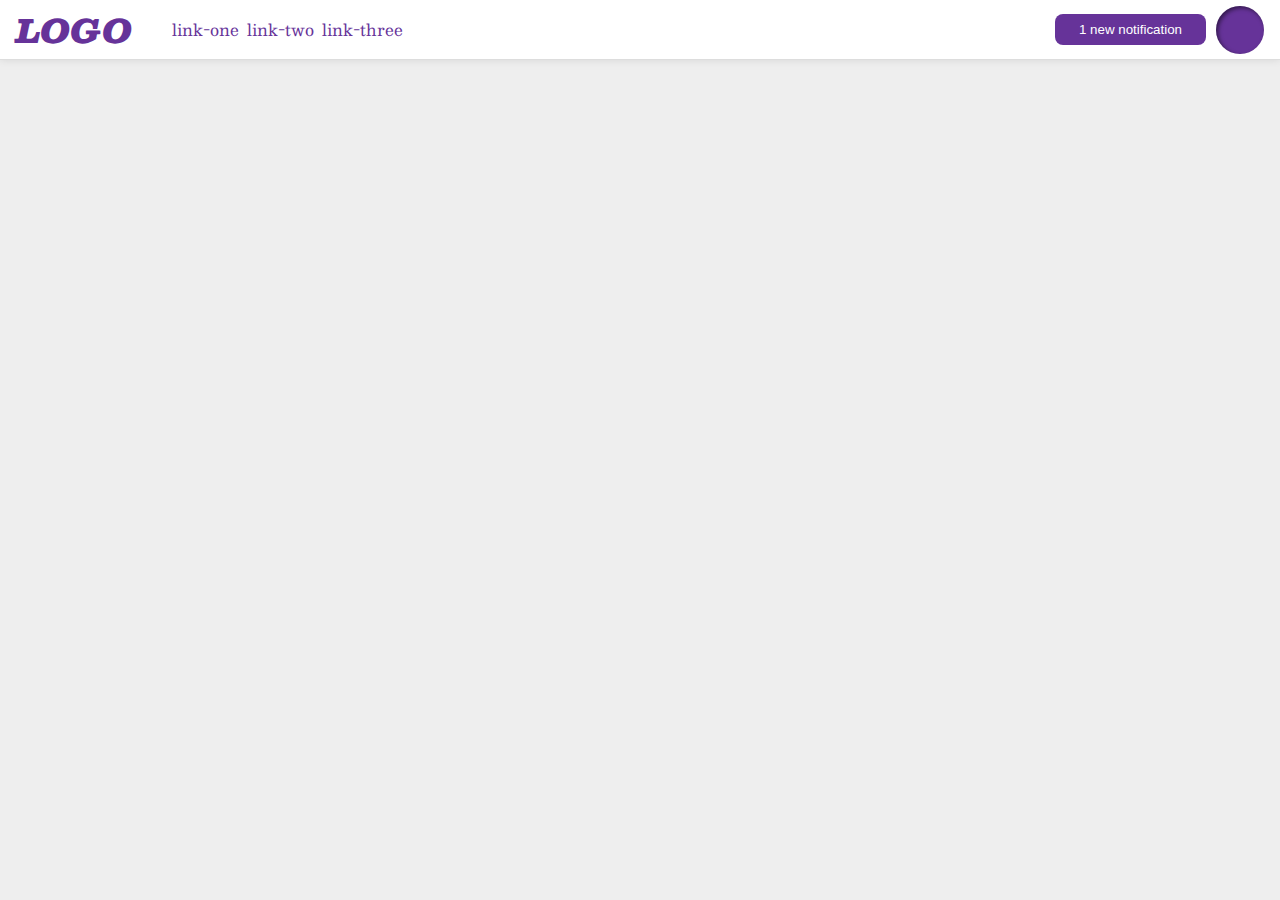
<file: flex/03-flex-header-2/index.html>
<!DOCTYPE html>
<html lang="en">
  <head>
    <meta charset="UTF-8">
    <meta http-equiv="X-UA-Compatible" content="IE=edge">
    <meta name="viewport" content="width=device-width, initial-scale=1.0">
    <title>Flex Header 2</title>
    <link rel="stylesheet" href="style.css">
  </head>
  <body>
    <div class="header">
      <div class="left-items">
        <div class="logo">
          LOGO
        </div>
        <ul class="links">
          <li><a href="https://google.com">link-one</a></li>
          <li><a href="https://google.com">link-two</a></li>
          <li><a href="https://google.com">link-three</a></li>
        </ul>
      </div>
      <div class="right-items">
        <button class="notifications">
          1 new notification
        </button>
        <div class="profile-image"></div>
      </div>
    </div>
  </body>
</html>
</file>
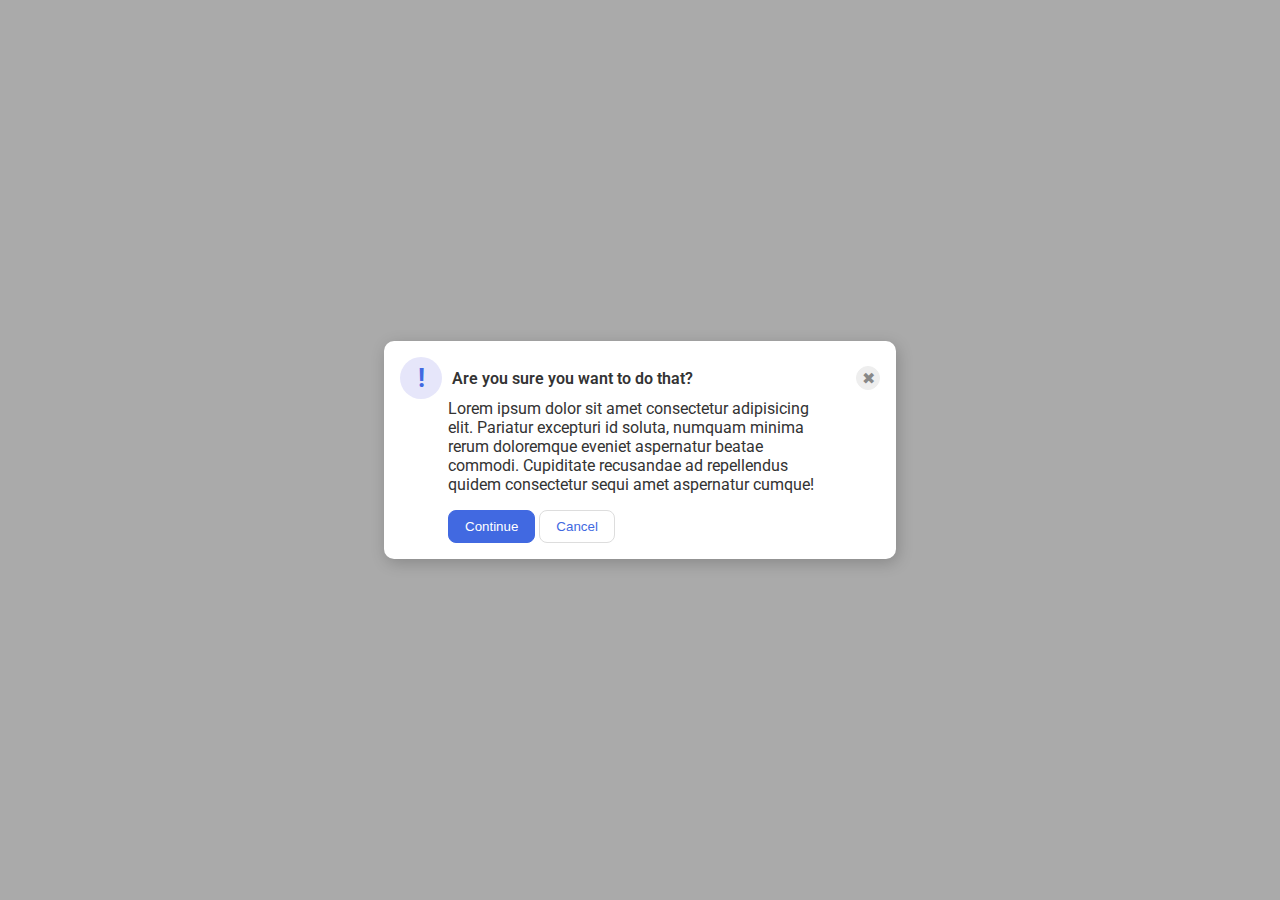
<file: flex/05-flex-modal/index.html>
<!DOCTYPE html>
<html lang="en">
  <head>
    <meta charset="UTF-8">
    <meta http-equiv="X-UA-Compatible" content="IE=edge">
    <meta name="viewport" content="width=device-width, initial-scale=1.0">
    <link rel="stylesheet" href="style.css">
    <title>Modal</title>
  </head>
  <body>
    <div class="modal">
      <div class="top-items">
        <div class="advice">
          <div class="icon">!</div>
          <div class="header">Are you sure you want to do that?</div>
        </div>
        <button class="close-button">✖</button>
      </div>
      <div class="text">Lorem ipsum dolor sit amet consectetur adipisicing elit. Pariatur excepturi id soluta, numquam minima rerum doloremque eveniet aspernatur beatae commodi. Cupiditate recusandae ad repellendus quidem consectetur sequi amet aspernatur cumque!
        <div class="buttons">
          <button class="continue">Continue</button>
          <button class="cancel">Cancel</button>
        </div>
      </div>
    </div>
  </body>
</html>
</file>
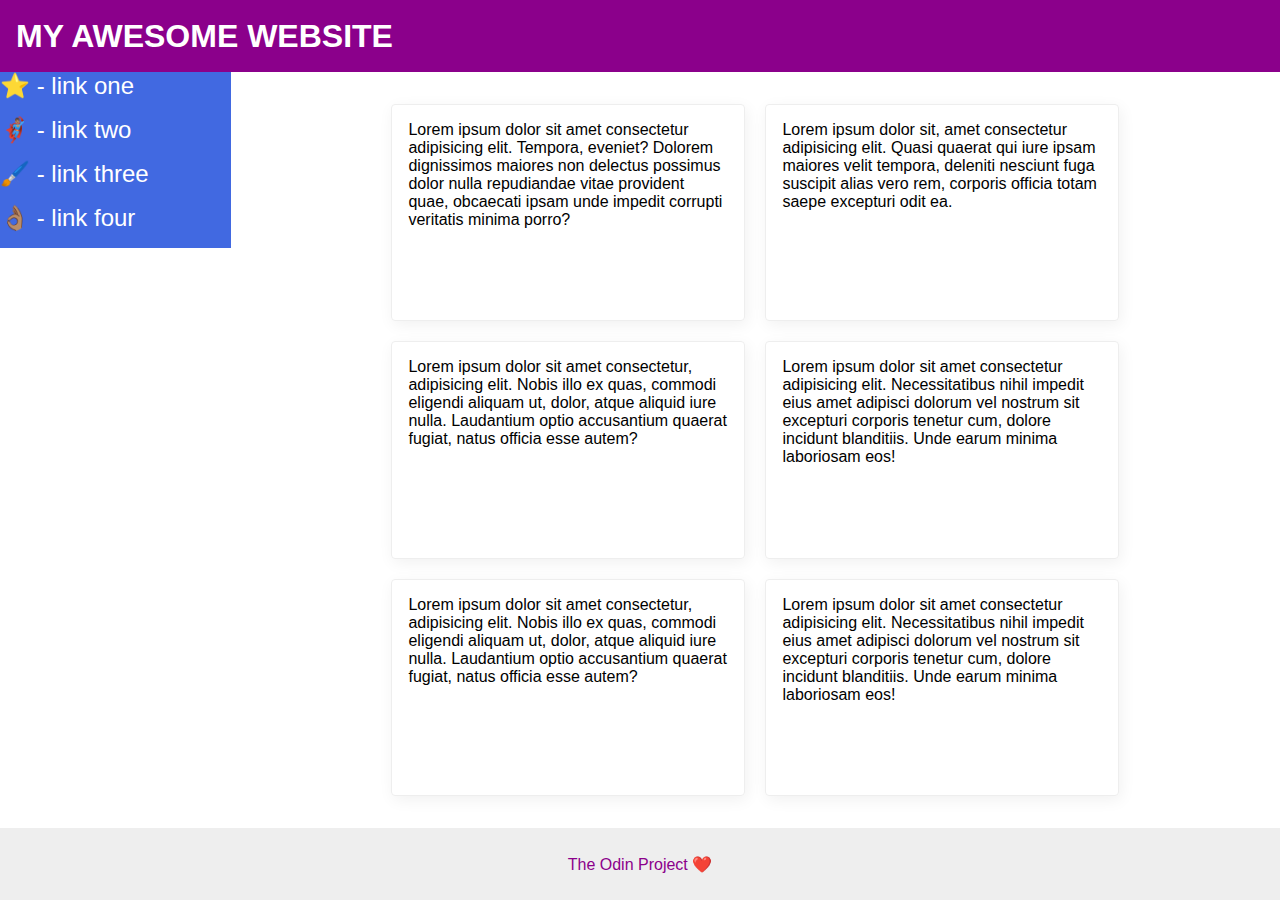
<file: flex/07-flex-layout-2/index.html>
<!DOCTYPE html>
<html lang="en">
  <head>
    <meta charset="UTF-8">
    <meta http-equiv="X-UA-Compatible" content="IE=edge">
    <meta name="viewport" content="width=device-width, initial-scale=1.0">
    <title>The Holy Grail</title>
    <link rel="stylesheet" href="style.css">
  </head>
  <body>
    <div class="header">
      MY AWESOME WEBSITE
    </div>
    
    <div class="main-container">
      
      <div class="sidebar">
        <ul>
          <li><a href="#">⭐ - link one</a></li>
          <li><a href="#">🦸🏽‍♂️ - link two</a></li>
          <li><a href="#">🖌️ - link three</a></li>
          <li><a href="#">👌🏽 - link four</a></li>
        </ul>
      </div>
  
      <div class="cards-container">
        <div class="card">Lorem ipsum dolor sit amet consectetur adipisicing elit. Tempora, eveniet? Dolorem dignissimos maiores non delectus possimus dolor nulla repudiandae vitae provident quae, obcaecati ipsam unde impedit corrupti veritatis minima porro?</div>
        <div class="card">Lorem ipsum dolor sit, amet consectetur adipisicing elit. Quasi quaerat qui iure ipsam maiores velit tempora, deleniti nesciunt fuga suscipit alias vero rem, corporis officia totam saepe excepturi odit ea.</div>
        <div class="card">Lorem ipsum dolor sit amet consectetur, adipisicing elit. Nobis illo ex quas, commodi eligendi aliquam ut, dolor, atque aliquid iure nulla. Laudantium optio accusantium quaerat fugiat, natus officia esse autem?</div>
        <div class="card">Lorem ipsum dolor sit amet consectetur adipisicing elit. Necessitatibus nihil impedit eius amet adipisci dolorum vel nostrum sit excepturi corporis tenetur cum, dolore incidunt blanditiis. Unde earum minima laboriosam eos!</div>
        <div class="card">Lorem ipsum dolor sit amet consectetur, adipisicing elit. Nobis illo ex quas, commodi eligendi aliquam ut, dolor, atque aliquid iure nulla. Laudantium optio accusantium quaerat fugiat, natus officia esse autem?</div>
        <div class="card">Lorem ipsum dolor sit amet consectetur adipisicing elit. Necessitatibus nihil impedit eius amet adipisci dolorum vel nostrum sit excepturi corporis tenetur cum, dolore incidunt blanditiis. Unde earum minima laboriosam eos!</div>
      </div>
  
    </div>
  
    
    <div class="footer">
      The Odin Project ❤️
    </div>
  </body>
</html>
</file>
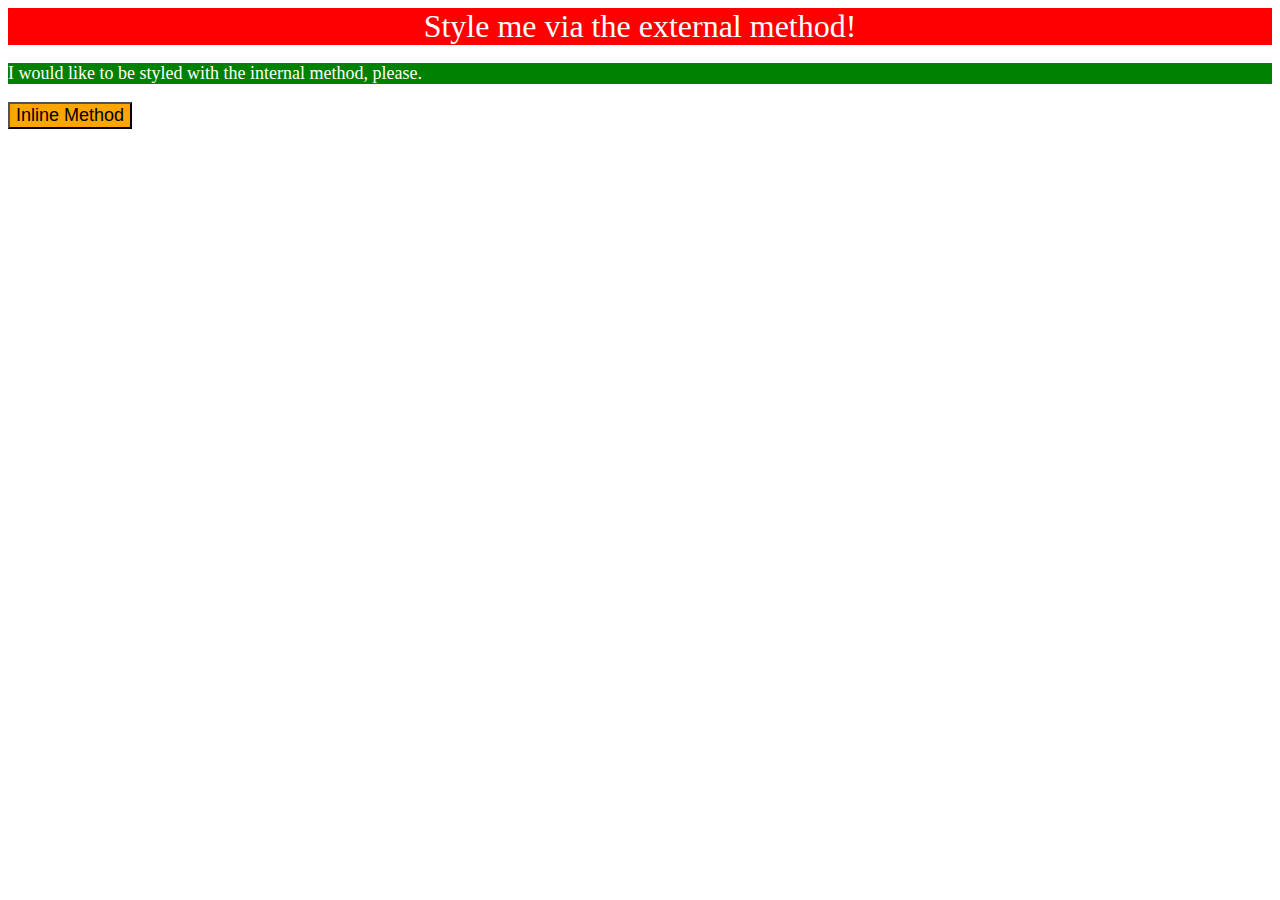
<file: foundations/01-css-methods/index.html>
<!DOCTYPE html>
<html lang="en">
  <head>
    <meta charset="UTF-8">
    <meta http-equiv="X-UA-Compatible" content="IE=edge">
    <meta name="viewport" content="width=device-width, initial-scale=1.0">
    <title>Methods for Adding CSS</title>
    <link rel="stylesheet" href="./style.css">
    <style>
      p {
        background-color: green;
        color: white;
        font-size: 18px;
      }
    </style>
  </head>
  <body>
    <div>Style me via the external method!</div>
    <p>I would like to be styled with the internal method, please.</p>
    <button style="background-color: orange; font-size: 18px;">Inline Method</button>
  </body>
</html>
</file>
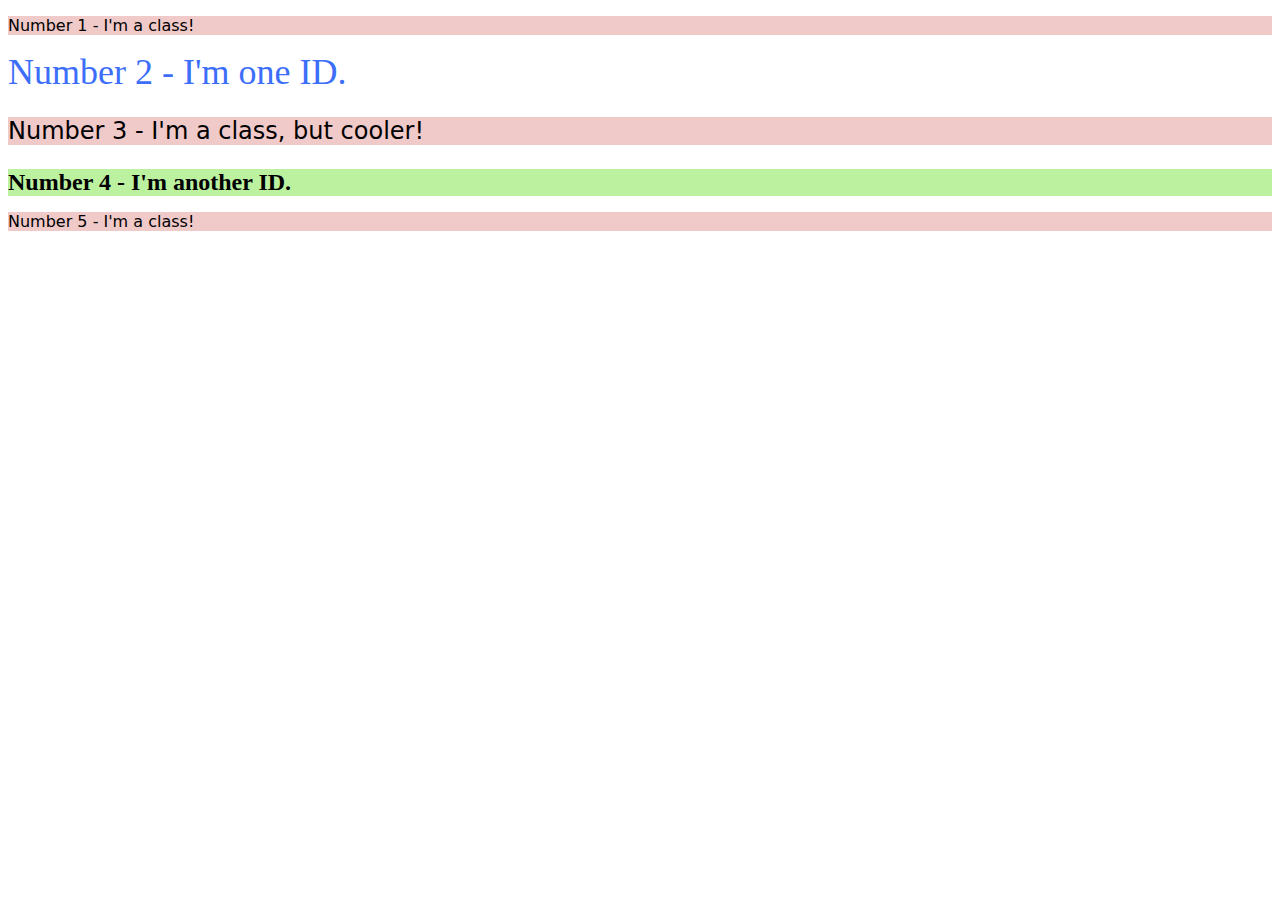
<file: foundations/02-class-id-selectors/index.html>
<!DOCTYPE html>
<html lang="en">
  <head>
    <meta charset="UTF-8">
    <meta http-equiv="X-UA-Compatible" content="IE=edge">
    <meta name="viewport" content="width=device-width, initial-scale=1.0">
    <title>Class and ID Selectors</title>
    <link rel="stylesheet" href="style.css">
  </head>
  <body>
    <p class="odd">Number 1 - I'm a class!</p>
    <div id="second">Number 2 - I'm one ID.</div>
    <p class="odd third">Number 3 - I'm a class, but cooler!</p>
    <div id="fourth">Number 4 - I'm another ID.</div>
    <p class="odd">Number 5 - I'm a class!</p>
  </body>
</html>
</file>
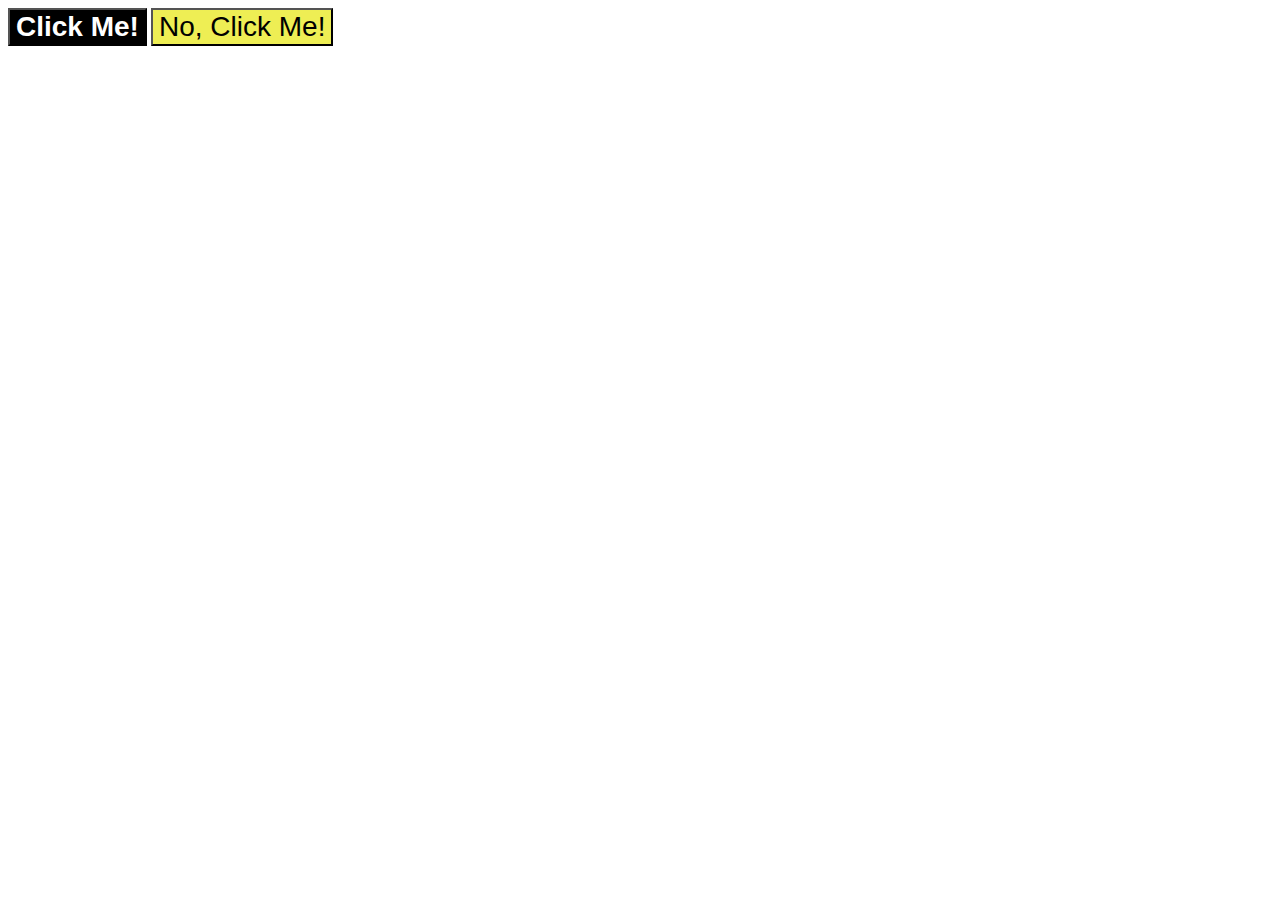
<file: foundations/03-grouping-selectors/index.html>
<!DOCTYPE html>
<html lang="en">
  <head>
    <meta charset="UTF-8">
    <meta http-equiv="X-UA-Compatible" content="IE=edge">
    <meta name="viewport" content="width=device-width, initial-scale=1.0">
    <title>Grouping Selectors</title>
    <link rel="stylesheet" href="style.css">
  </head>
  <body>
    <button class="button1">Click Me!</button>
    <button class="button2">No, Click Me!</button>
  </body>
</html>
</file>
<file: flex/03-flex-header-2/style.css>
/* this is some magical font-importing.  
you'll learn about it later. */
@import url('https://fonts.googleapis.com/css2?family=Besley:ital,wght@0,400;1,900&display=swap');

body {
  margin: 0;
  background: #eee;
  font-family: Besley, serif;
}

.header {
  background: white;
  border-bottom: 1px solid #ddd;
  box-shadow: 0 0 8px rgba(0,0,0,.1);
  display: flex;
  align-items: center;
  justify-content: space-between;
  padding: 0 1rem;
}

div.left-items {
  display: flex;
  align-items: center;
}

div.right-items {
  display: flex;
  align-items: center;
  gap: 10px;
}

.profile-image {
  background: rebeccapurple;
  box-shadow: inset 2px 2px 4px rgba(0,0,0,.5);
  border-radius: 50%;
  width: 48px;
  height: 48px;
}

.logo {
  color: rebeccapurple;
  font-size: 32px;
  font-weight: 900;
  font-style: italic;
}

button {
  border: none;
  border-radius: 8px;
  background: rebeccapurple;
  color: white;
  padding: 8px 24px;
}

a {
  /* this removes the line under our links */
  text-decoration: none;
  color: rebeccapurple;
}

ul {
  list-style-type: none;
  display: flex;
  align-items: center;
  gap: 8px;
}
li {
  margin: 0;
  padding: 0;
  box-sizing: border-box;
}
</file>
<file: flex/05-flex-modal/style.css>
@import url('https://fonts.googleapis.com/css2?family=Roboto:wght@400;700&display=swap');

html, body {
  height: 100%;
}

body {
  font-family: Roboto, sans-serif;
  margin: 0;
  background: #aaa;
  color: #333;
  /* I'll give you this one for free lol */
  display: flex;
  align-items: center;
  justify-content: center;
}

.modal {
  background: white;
  width: 480px;
  border-radius: 10px;
  box-shadow: 2px 4px 16px rgba(0,0,0,.2);
  padding: 1rem;
  display: flex;
  flex-direction: column;
  justify-content: center;  
}

div.header {
  font-weight: 600;
}

div.top-items {
  display: flex;
  align-items: center;
  justify-content: space-between;
}

div.advice {
  display: flex;
  align-items: center;
  gap: 10px;
}

div.buttons {
  margin-top: 1rem;
}

div.text {
  width: 80%;
  margin: 0 auto;
}

.icon {
  color: royalblue;
  font-size: 26px;
  font-weight: 700;
  background: lavender;
  width: 42px;
  height: 42px;
  border-radius: 50%;
  display: flex;
  align-items: center;
  justify-content: center;
}

.close-button {
  background: #eee;
  border-radius: 50%;
  color: #888;
  font-weight: 400;
  font-size: 16px;
  height: 24px;
  width: 24px;
  display: flex;
  align-items: center;
  justify-content: center;
  border: 1px solid #eee;
  padding: 0;
}

button {
  cursor: pointer;
  padding: 8px 16px;
  border-radius: 8px;
}

button.continue {
  background: royalblue;
  border: 1px solid royalblue;
  color: white;
}

button.cancel {
  background: white;
  border: 1px solid #ddd;
  color: royalblue;
}
</file>
<file: flex/07-flex-layout-2/style.css>
body {
  font-family: -apple-system, BlinkMacSystemFont, 'Segoe UI', Roboto, Oxygen, Ubuntu, Cantarell, 'Open Sans', 'Helvetica Neue', sans-serif;
  margin: 0;
  min-height: 100vh;
  display: flex;
  flex-direction: column;
}

.header {
  height: 72px;
  background: darkmagenta;
  color: white;
  width: 100%;
  font-weight: 900;
  font-size: 32px;
  padding: 0 16px;
  display: flex;
  align-items: center;
}

div.main-container {
  flex: 1;
  display: flex;
}

div.cards-container {
  display: flex;
  gap: 20px;
  flex-wrap: wrap;
  flex-grow: 1;
  padding: 2rem;
  width: 100%;
  justify-content: center;
}

.footer {
  width: 100%;
  height: 72px;
  background: #eee;
  color: darkmagenta;
  text-align: center;
  display: flex;
  align-items: center;
  justify-content: center;
}

.sidebar {
  width: 300px;
  background: royalblue;
  box-sizing: border-box;
  height: 100%;
  box-sizing: border-box;
}

 ul {
  list-style: none;
  margin: 0;
  padding: 0;
}

li {
  margin-bottom: 16px;
}

a {
  text-decoration: none;
  font-size: 24px;
  color: white;
}

.card {
  border: 1px solid #eee;
  box-shadow: 2px 4px 16px rgba(0,0,0,.06);
  border-radius: 4px;
  padding: 1rem;
  width: 320px;
}
</file>
<file: foundations/01-css-methods/style.css>
div {
  background-color: red;
  color: white;
  font-size: 32px;
  text-align: center;
  font-style: bold;
}
</file>
<file: foundations/02-class-id-selectors/style.css>
.odd {
  background-color: #f0c9c9;
  font-family: 'Verdana', 'DejaVu Sans', sans-serif;
}

.third {
  font-size: 24px;
}

#second {
  color: #3c6ef9;
  font-size: 36px;
}

#fourth {
  background-color: #bcf1a0;
  font-size: 24px;
  font-weight: bold;
}
</file>
<file: foundations/03-grouping-selectors/style.css>
.button1,
.button2 {
  font-size: 28px;
  font-family: 'Helvetica', 'Times New Roman', sans-serif;
}

.button1 {
  background-color: #000;
  color: white;
  font-weight: bold;
}

.button2 {
  background-color: #eeee54;
}
</file>
